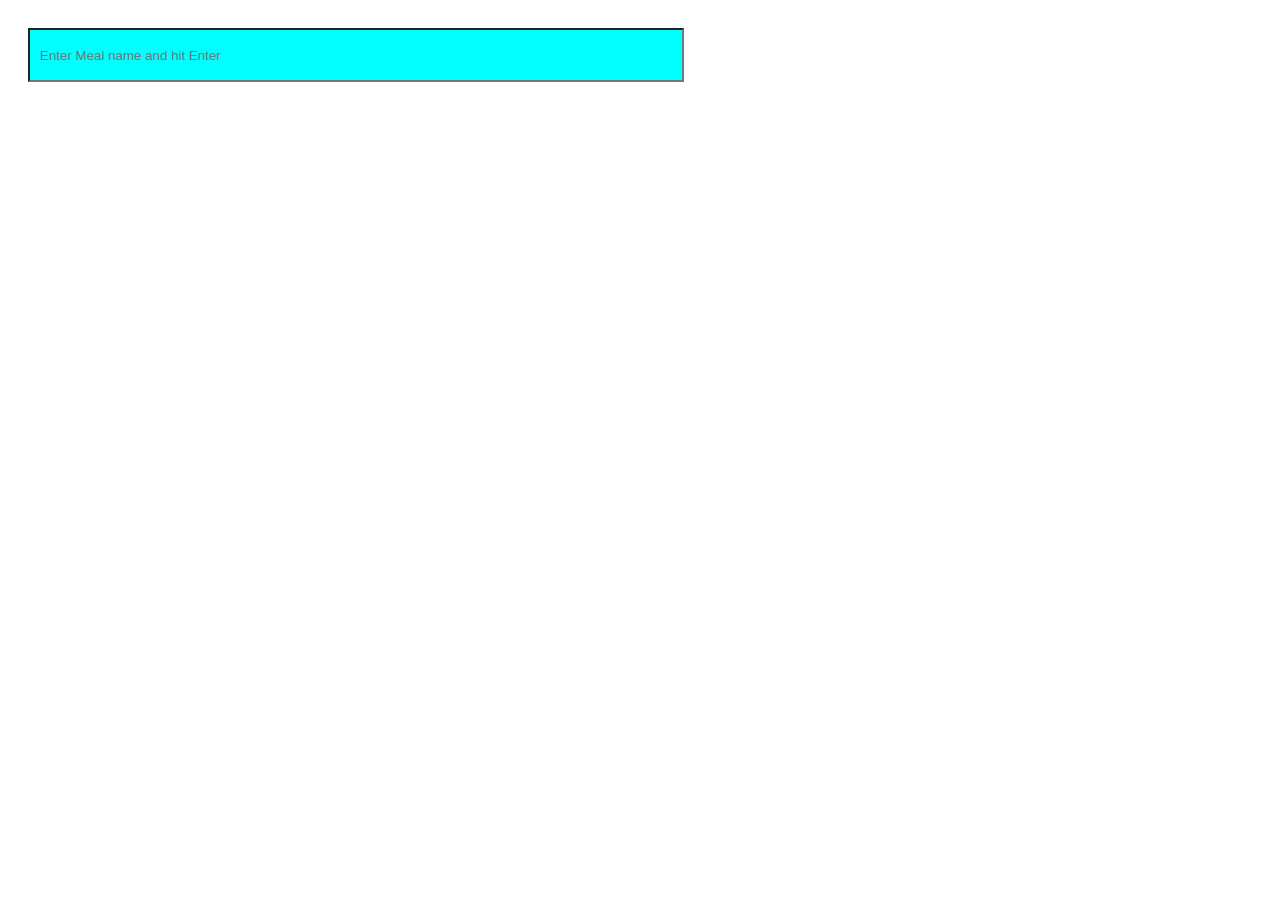
<file: MealSearchPractice/index.html>
<!DOCTYPE html>
<html lang="en">
<head>
    <meta charset="UTF-8">
    <meta name="viewport" content="width=device-width, initial-scale=1.0">
    <title>Document</title>
    <link rel="stylesheet" href="style.css">
</head>
<body>

    <div id="search-item" class="search-item">

        

    </div>
    <input type="text" id="search-box" name="inputData" placeholder="Enter Meal name and hit Enter" required onkeydown="if(event.keyCode==13) handleSearch()" >
    <!-- <input id="search-box" type="text" placeholder="Food Name"  onkeydown="if(event.keyCode==13) handleSearch()" required> -->
    <!-- <button id="handleadd" type="submit" onclick="handleSearch()">Search</button> -->
    <div class="main-container">
        <div id="home-container" class="home-container">

        </div>
    </div>

    <div id="nodata" class="nodata">

    </div>

    <script src="app.js"></script>
</body>
</html>
</file>
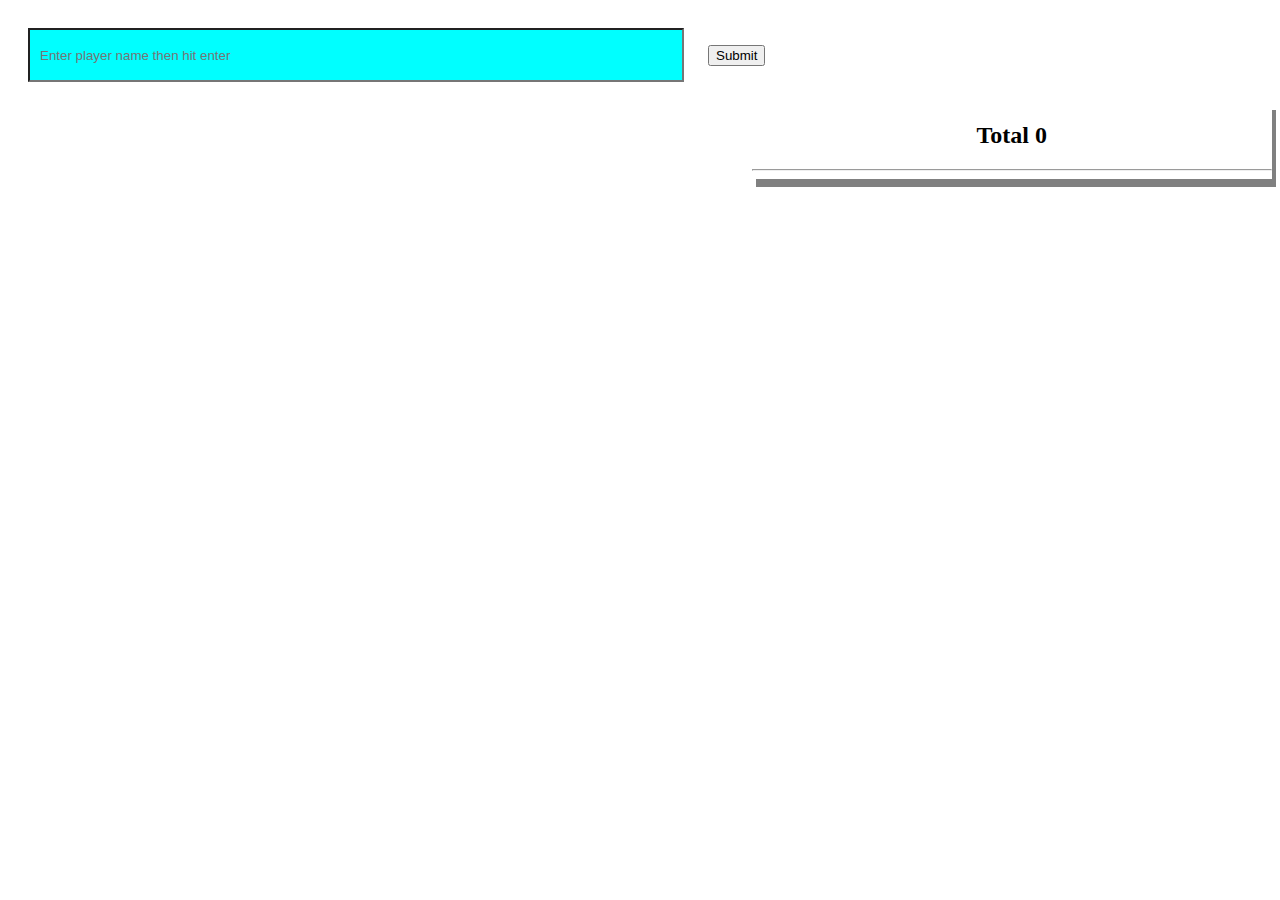
<file: SportsAssignment/index.html>
<!DOCTYPE html>
<html lang="en">
<head>
    <meta charset="UTF-8">
    <meta name="viewport" content="width=device-width, initial-scale=1.0">
    <title>Sports</title>
    <link rel="stylesheet" href="style.css">
</head>
<body>
     
    <!-- <input id="input-value" type="text" placeholder="Player Name" onkeydown="if(event.keyCode==13) handleSearch()"> -->
    <form id="inputForm">
        <!-- <label for="inputData">Enter your data:</label> -->
        <input type="text" id="inputData" name="inputData" placeholder="Enter player name then hit enter" required>
        <button type="submit">Submit</button>
    </form>

    <script>
        document.getElementById('inputForm').addEventListener('submit', function(e) {
            e.preventDefault();
            const inputData = document.getElementById('inputData').value;
            localStorage.setItem('inputData', inputData);
            window.location.href = 'output.html';
        });
    </script>

    <div class="main-container">
        <div id="player-container" class="player-container">

        </div>
        <div class="cart-container">
            <h2>Total <span id="count">0</span></h2>
            <hr>
            <div id="cart-main-container" class="cart-main-container">

            </div>
        </div>
    </div>

  

  <script src="app.js"></script>
    
</body>
</html>
</file>
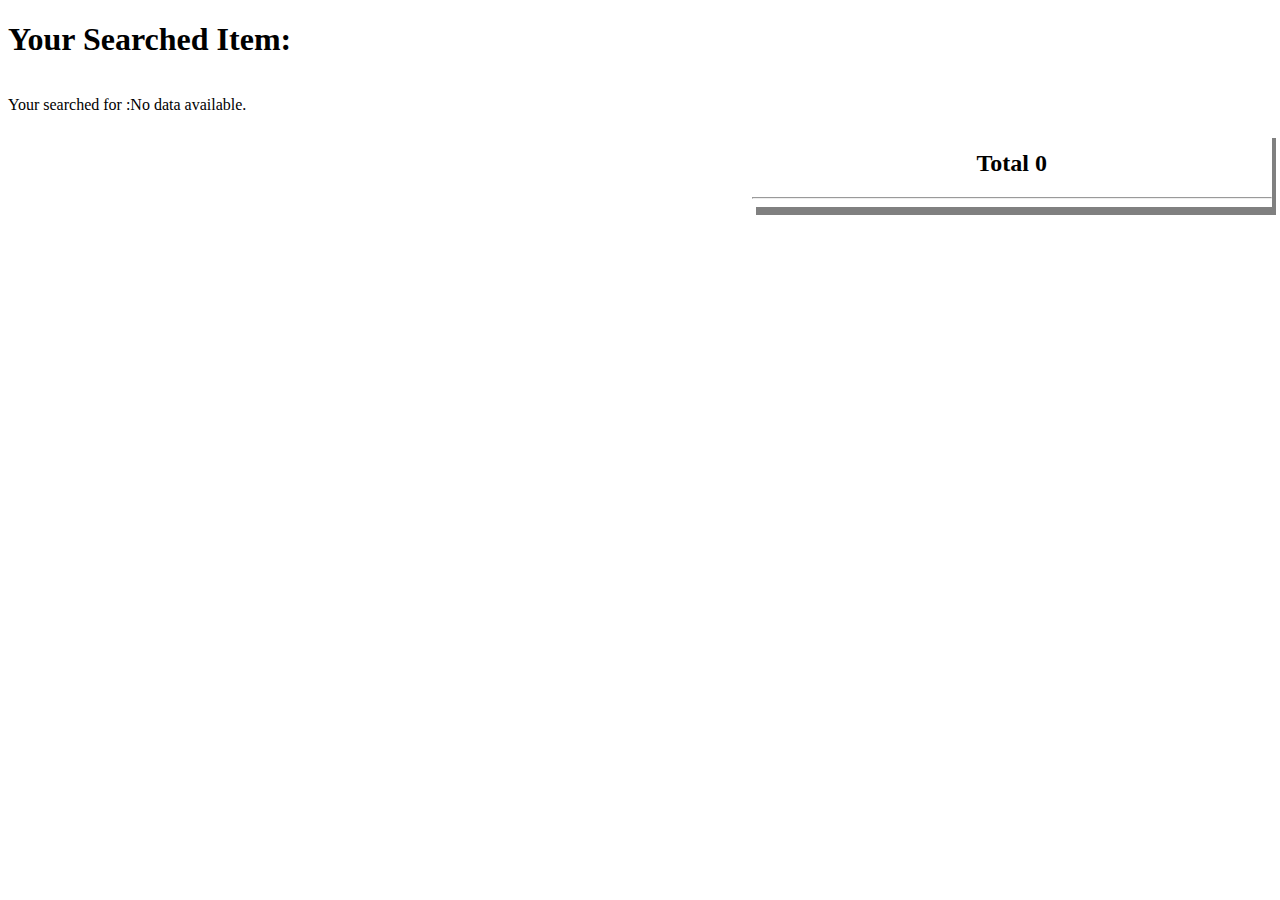
<file: SportsAssignment/output.html>
<!DOCTYPE html>
<html lang="en">
<head>
    <meta charset="UTF-8">
    <meta name="viewport" content="width=device-width, initial-scale=1.0">
    <title>Output Page</title>
    <link rel="stylesheet" href="style.css">
</head>
<body>
    <h1>Your Searched Item: </h1>
    <div class="head">
        <p>Your searched for  :</p>
        <p id="outputData"></p>
    </div>
    

    <div class="main-container">
        <div id="player-container" class="player-container">

        </div>
        <div class="cart-container">
            <h2>Total <span id="count">0</span></h2>
            <hr>
            <div id="cart-main-container" class="cart-main-container">

            </div>
        </div>
    </div>

    <div id="nodata" class="nodata">

    </div>

    <script src="search_results.js">
      
    </script>
</body>
</html>
</file>
<file: MealSearchPractice/style.css>
.main-container{
    justify-content: center;
    align-content: center;
    

}

.home-container{
    display: flex;
    justify-content: space-around;
    flex-wrap: wrap;
    gap: 15px;
    width: 100%;
    margin: auto;
    text-align: center;
}

input{
    padding: 10px;
    width: 50%;
    margin: 20px;
    height: 30px;
    background-color: aqua;
    
  }

  .img-card{
    width: 200px;
}

.card{
    border: 1px solid grey;
    padding: 5px;
}

.search-found{
    border: 1px solid grey;
    padding: 5px;
   
}

.search-item{
    display: flex;
    justify-content: center;
    align-content: center;
}
</file>
<file: SportsAssignment/style.css>
.main-container{
    display: flex;
    justify-content: center;
    

}

.player-container{
    display: flex;
    justify-content: space-around;
    flex-wrap: wrap;
    gap: 15px;
    width: 100%;
    margin: auto;
    text-align: center;
}

.card{
    border: 1px solid grey;
    padding: 5px;
}

.img-card{
    width: 150px;
}

.cart-container{
    width: 70%;
    box-shadow: 4px 8px grey;
    text-align: center;

}

.social{
    width: 35px;
    height: 35px;
}
.social1{
    width: 32px;
    height: 32px;
}



.modal {
    display: none; 
    position: fixed;
    z-index: 1;
    left: 0;
    top: 0;
    width: 100%; 
    height: 100%; 
    overflow: auto;
    background-color: rgb(0,0,0); 
    background-color: rgba(0,0,0,0.4);
  }
  
 
  .modal-content {
    background-color: #fefefe;
    margin: 15% auto;
    padding: 20px;
    border: 1px solid #888;
    width: 80%;
  }
  

  .closeBtn {
    color: #aaa;
    float: right;
    font-size: 28px;
    font-weight: bold;
  }
  
  .closeBtn:hover,
  .closeBtn:focus {
    color: black;
    text-decoration: none;
    cursor: pointer;

  }

  input{
    padding: 10px;
    width: 50%;
    margin: 20px;
    height: 30px;
    background-color: aqua;
    
  }

  .error{
   color: rgb(245, 37, 14);
  }
  .head{
    display: flex;
    /* justify-content: space-arou; */
  }
</file>
